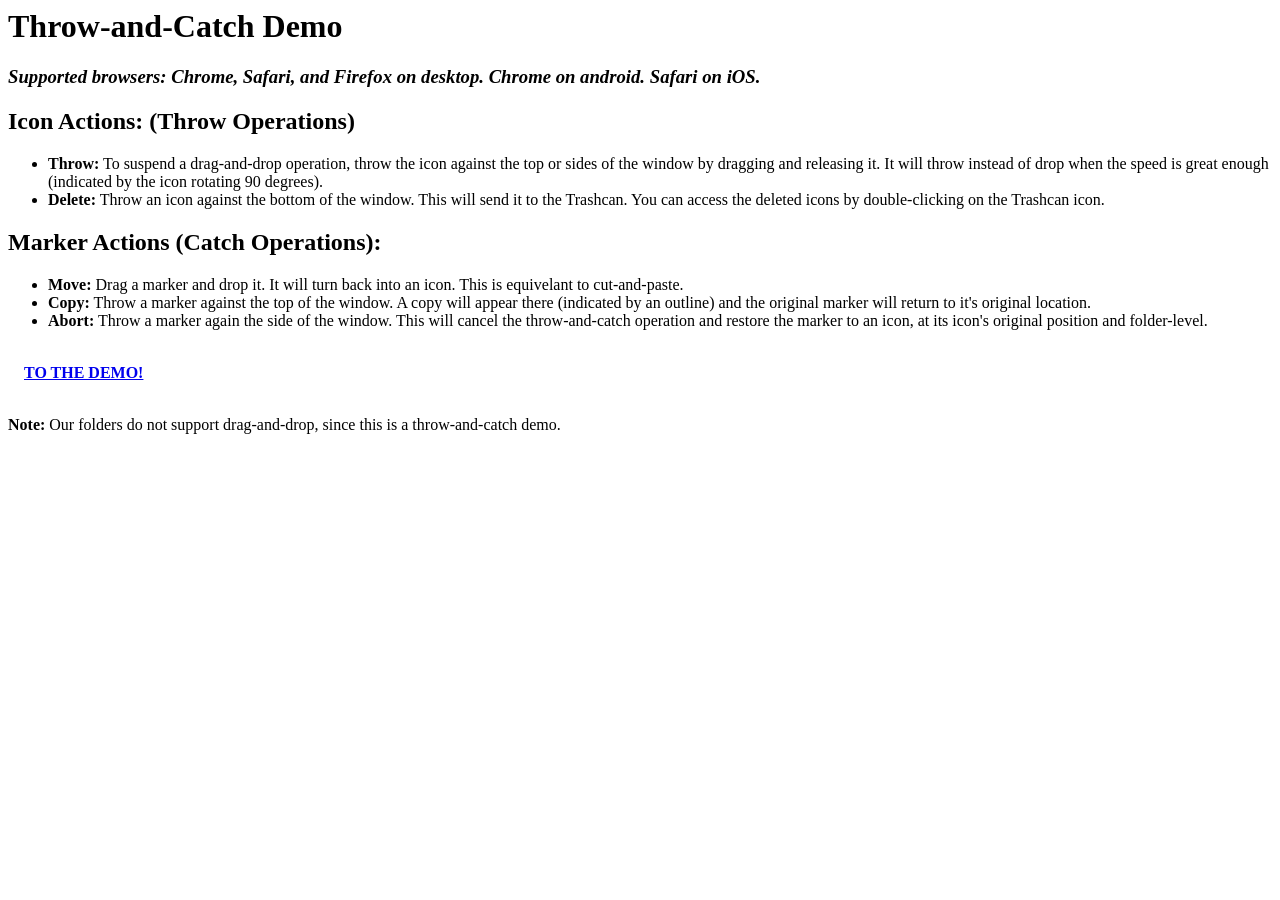
<file: index.html>
<html><head><title>Throw-and-Catch Demo Introduction</title>
</head><body>
<h1>Throw-and-Catch Demo</h1>

<h3><i>Supported browsers: Chrome, Safari, and Firefox on desktop. Chrome on android. Safari on iOS.</i></h3>


<h2>Icon Actions: (Throw Operations)</h2>
<ul>
<li><b>Throw:</b> To suspend a drag-and-drop operation, throw the icon against the top or sides of the window by dragging and releasing it. It will throw instead of drop when the speed is great enough (indicated by the icon rotating 90 degrees).</li>
<li><b>Delete:</b> Throw an icon against the bottom of the window. This will send it to the Trashcan. You can access the deleted icons by double-clicking on the Trashcan icon.</li>
</ul>

<h2>Marker Actions (Catch Operations):</h2>
<ul>
<li><b>Move:</b> Drag a marker and drop it. It will turn back into an icon. This is equivelant to cut-and-paste.</li>
<li><b>Copy:</b> Throw a marker against the top of the window. A copy will appear there (indicated by an outline) and the original marker will return to it's original location.</li>
<li><b>Abort:</b> Throw a marker again the side of the window. This will cancel the throw-and-catch operation and restore the marker to an icon, at its icon's original position and folder-level.</li>
</ul>
<p><br>
&nbsp;&nbsp;&nbsp;&nbsp;<b><a href="throwcatch.html">TO THE DEMO!</a></b>
</p>
<br>
<b>Note:</b> Our folders do not support drag-and-drop, since this is a throw-and-catch demo.

</body>
</file>
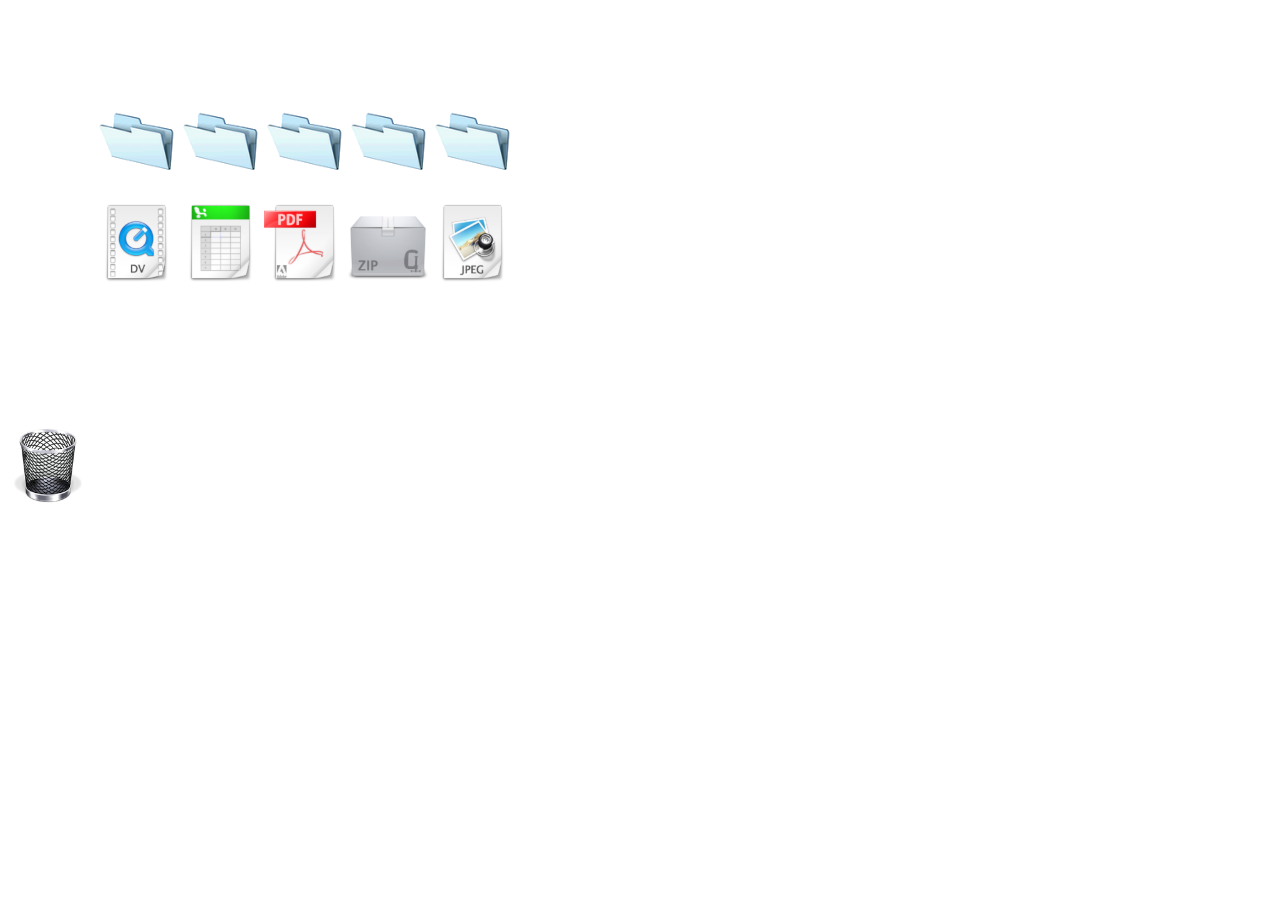
<file: throwcatch.html>
<html>

<link rel="stylesheet" href="throwcatch.css">
<!-- <script type="text/javascript" src="jquery-1.11.1.js"></script> -->
<script type="text/javascript" src="jquery-2.1.1.js"></script>
<script type="text/javascript" src="jQueryRotate.js"></script>
<script type="text/javascript" src="interact.js"></script>
<script type="text/javascript" src="throwcatch.js"></script>

<script type="text/javascript">
window.onload = initLayout;
</script>
<body>
    <div id="basic-drag" class="demo-area">
        <div id="back" class="nav-button"><img src="images/back-button.png"></div>

        <div class="dropzone left   marker-target cancel-zone drop-inactive" id="cancel1"><img src="images/cancel.png" width="46" height="46" alt="cancel dropzone"></div>
        <div class="dropzone right  marker-target cancel-zone drop-inactive" id="cancel2"><img src="images/cancel.png" width="46" height="46" alt="cancel dropzone"></div>
        <div class="dropzone top     marker-target copy-zone drop-inactive" id="copy"><img src="images/copy.png" width="46" height="46" alt="copy dropzone"></div>
        <div class="dropzone bottom    icon-target delete-zone drop-inactive" id="delete"><img src="images/trash-icon.png" width="55" height="55" alt="delete dropzone"></div>

        <br><br><br><br>&nbsp;&nbsp;&nbsp;&nbsp;&nbsp;&nbsp;&nbsp;&nbsp;&nbsp;&nbsp;&nbsp;&nbsp;&nbsp;&nbsp;&nbsp;&nbsp;&nbsp;&nbsp;&nbsp;&nbsp;&nbsp;
                        <img src="images/folder-icon.png" class="draggable icon folder parent-none" id="graphics">
                        <img src="images/folder-icon.png" class="draggable icon folder parent-none" id="sound">
                        <img src="images/folder-icon.png" class="draggable icon folder parent-none" id="video">
                        <img src="images/folder-icon.png" class="draggable icon folder parent-none" id="misc">
                        <img src="images/folder-icon.png" class="draggable icon folder parent-none" id="documents">
<br><br>&nbsp;&nbsp;&nbsp;&nbsp;&nbsp;&nbsp;&nbsp;&nbsp;&nbsp;&nbsp;&nbsp;&nbsp;&nbsp;&nbsp;&nbsp;&nbsp;&nbsp;&nbsp;&nbsp;&nbsp;&nbsp;
<img src="images/files/video/vid.png" class="draggable icon file parent-none" id="vid-file">
<img src="images/files/top/excel.png" class="draggable icon file parent-none" id="excel-file">
<img src="images/files/top/pdf.png" class="draggable icon file parent-none" id="pdf-file">
<img src="images/files/top/zip.png" class="draggable icon file parent-none" id="zip-file">
<img src="images/files/graphics/jpeg.png" class="draggable icon file parent-none" id="jpeg-file">


<img src="images/files/top/powerpoint.png" class="draggable icon file parent-documents" id="powerpoint-file">
<img src="images/files/top/text.png" class="draggable icon file parent-documents" id="text-file">
<img src="images/files/top/word.png" class="draggable icon file parent-documents" id="word-file">
<img src="images/files/top/xml.png" class="draggable icon file parent-documents" id="xml-file">

<img src="images/files/graphics/ink.png" class="draggable icon file parent-graphics" id="ink-file">
<img src="images/files/graphics/omni.png" class="draggable icon file parent-graphics" id="omni-file">

<img src="images/files/misc/action.png" class="draggable icon file parent-misc" id="action-file">
<img src="images/files/misc/css.png" class="draggable icon file parent-misc" id="css-file">
<img src="images/files/misc/dunno.png" class="draggable icon file parent-misc" id="dunno-file">
<img src="images/files/misc/edn.png" class="draggable icon file parent-misc" id="edn-file">
<img src="images/files/misc/prefs.png" class="draggable icon file parent-misc" id="prefs-file">

<img src="images/files/sound/midi.png" class="draggable icon file parent-sound" id="midi-file">
<img src="images/files/sound/music.png" class="draggable icon file parent-sound" id="music-file">



<img src="images/files/video/avi.png" class="draggable icon file parent-video" id="avi-file">
<img src="images/files/video/real.png" class="draggable icon file parent-video" id="real-file">

<br><br><br><br>
<img src="images/trash-icon.png" class="icon folder parent-none" id="trash-folder">


        </div>

</body>
</html>
</file>
<file: throwcatch.css>
.left img, .right img{
  position: absolute;
  top: 50%;
  left: 50%;
  transform: translate(-50%, -50%);
}

.left, .right{
  top: 0;
  bottom: 0;
  width: 40px;
}
.left { left: 0; }
.right { right: 0; }


.top img, .bottom img, .bottom-button img{
    display: block;
    margin-left: auto;
    margin-right: auto;
}

.top, .bottom {
  left: 0;
  right: 0;
  height: 50px;
  margin: 0px auto;
  }
.top { top:0; }
.bottom { bottom: 0; }

.bottom-button {
  bottom: 0;
  left: 45%;
  /*transform: translate(-50%, 0);*/
  width: 150px;
  height: 40px;
  margin: 0px auto;
}

.dropzone {
  /*background-color: rgba(200, 200, 200, 0.4);*/
  /*border-radius: 4px;*/
  position: fixed;
  padding: 10px;
  transition: background-color 0.3s, border-color 0.3s;
}

.marker-copy {
    border-color: #666;
    border-radius: 14px;
    border: dotted 2px;
}

.nav-button-hidden, .drop-inactive, .icon-hidden {
    display: hidden;
    visibility: hidden;
}

.drop-target {
    background-color: #8df;
}


.marker {
  width: 40;
  height: 40;
  /*opacity: 0.8;*/
  /*-webkit-filter: hue-rotate(210deg);*/
}
.icon {
  width: 80;
  height: 80;
}


.demo-area {
  width: 100%;
  height: 100%;
  position: relative;
  display: inline-block;
}
</file>
